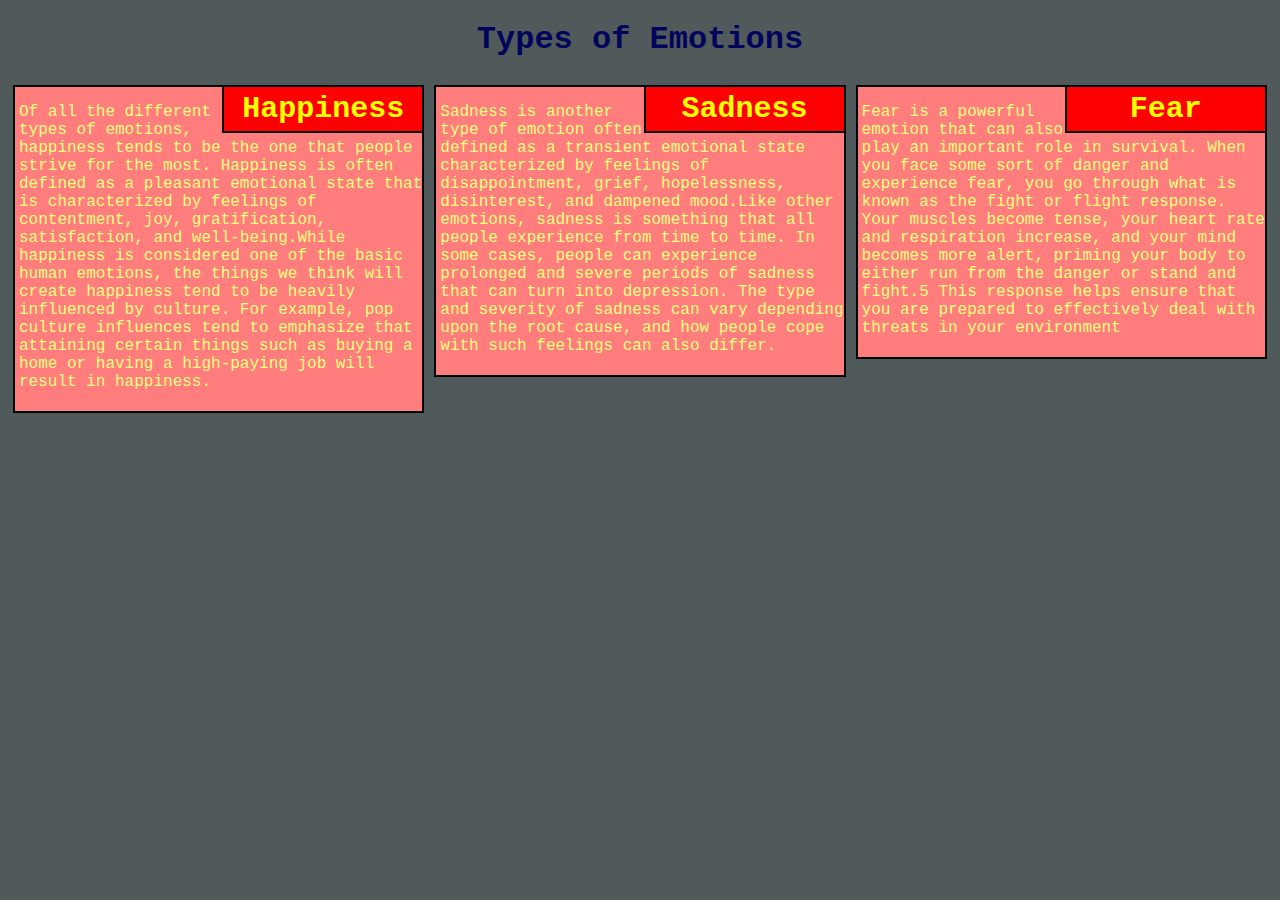
<file: Module-2/index.html>
<!DOCTYPE html>
<html>
<head>
	<meta charset="utf-8">
    <meta name="viewport" content="width=device-width, initial-scale=1">
    <title>Module 2 Assignment</title>
    <link rel="stylesheet" href="css/style.css">
</head>
<body>
	<h1>Types of Emotions</h1>
	<div >
		<div class="col-lg-4 col-md-6 col-sm-12">
			<section>
				<h2>Happiness</h2>
				<p>
					Of all the different types of emotions, happiness tends to be the one that people strive for the most. Happiness is often defined as a pleasant emotional state that is characterized by feelings of contentment, joy, gratification, satisfaction, and well-being.While happiness is considered one of the basic human emotions, the things we think will create happiness tend to be heavily influenced by culture. For example, pop culture influences tend to emphasize that attaining certain things such as buying a home or having a high-paying job will result in happiness.
				</p>
			</section>
		</div>
		<div class="col-lg-4 col-md-6 col-sm-12">
			<section>
				<h2>Sadness</h2>
				<p class="Sad">
					Sadness is another type of emotion often defined as a transient emotional state characterized by feelings of disappointment, grief, hopelessness, disinterest, and dampened mood.Like other emotions, sadness is something that all people experience from time to time. In some cases, people can experience prolonged and severe periods of sadness that can turn into depression. The type and severity of sadness can vary depending upon the root cause, and how people cope with such feelings can also differ.
				</p>
			</section>
		</div>
		<div class="col-lg-4 col-md-12 col-sm-12">
			<section class='Fear'>
				<h2>Fear</h2>
				<p>
					Fear is a powerful emotion that can also play an important role in survival. When you face some sort of danger and experience fear, you go through what is known as the fight or flight response. Your muscles become tense, your heart rate and respiration increase, and your mind becomes more alert, priming your body to either run from the danger or stand and fight.5 This response helps ensure that you are prepared to effectively deal with threats in your environment
				</p>
			</section>
		</div>
	</div>
</body>
</html>
</file>
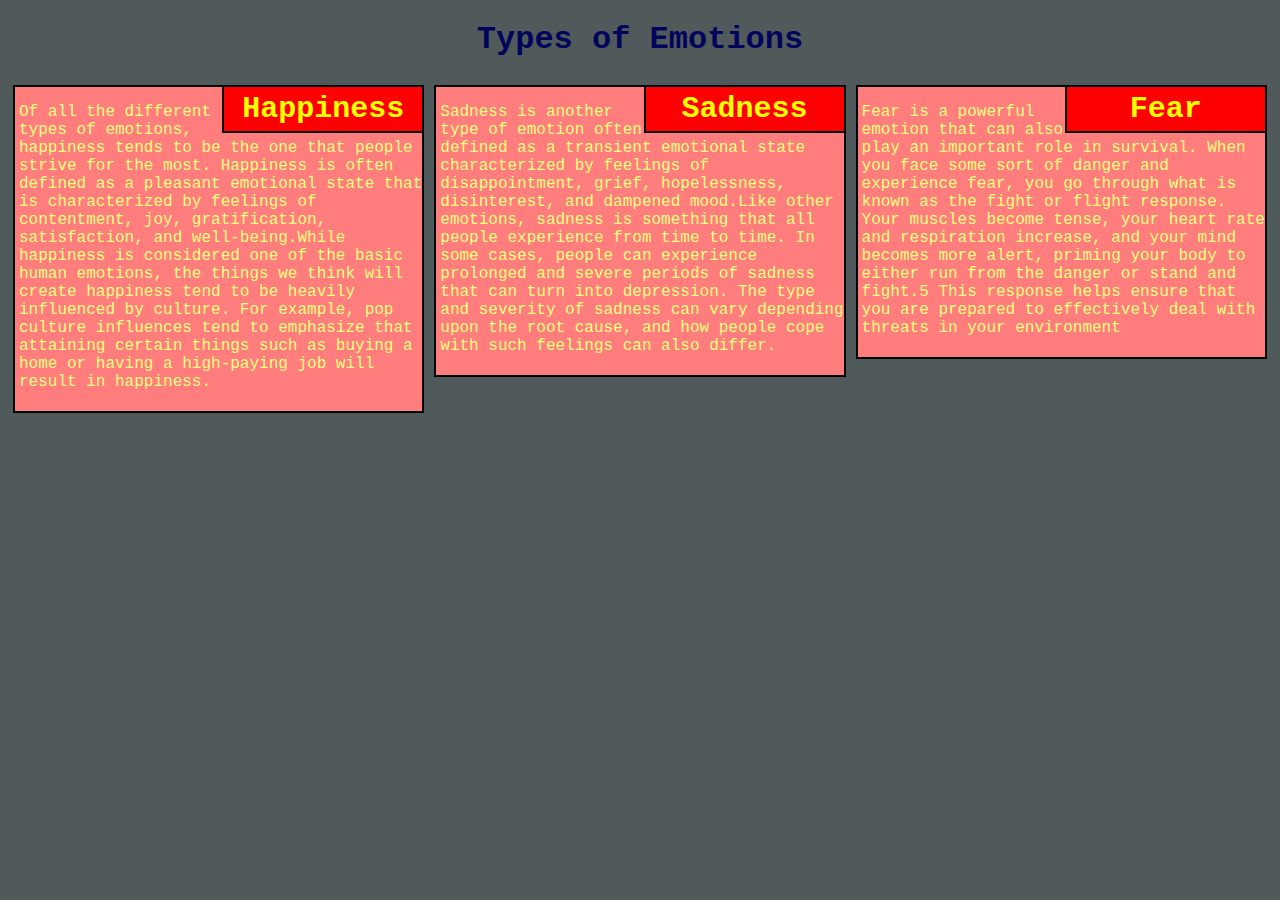
<file: Module-2/Module 2 Solution.html>
<!DOCTYPE html>
<html>
<head>
	<meta charset="utf-8">
    <meta name="viewport" content="width=device-width, initial-scale=1">
    <title>Module 2 Assignment</title>
    <link rel="stylesheet" href="css/style.css">
</head>
<body>
	<h1>Types of Emotions</h1>
	<div >
		<div class="col-lg-4 col-md-6 col-sm-12">
			<section>
				<h2>Happiness</h2>
				<p>
					Of all the different types of emotions, happiness tends to be the one that people strive for the most. Happiness is often defined as a pleasant emotional state that is characterized by feelings of contentment, joy, gratification, satisfaction, and well-being.While happiness is considered one of the basic human emotions, the things we think will create happiness tend to be heavily influenced by culture. For example, pop culture influences tend to emphasize that attaining certain things such as buying a home or having a high-paying job will result in happiness.
				</p>
			</section>
		</div>
		<div class="col-lg-4 col-md-6 col-sm-12">
			<section>
				<h2>Sadness</h2>
				<p class="Sad">
					Sadness is another type of emotion often defined as a transient emotional state characterized by feelings of disappointment, grief, hopelessness, disinterest, and dampened mood.Like other emotions, sadness is something that all people experience from time to time. In some cases, people can experience prolonged and severe periods of sadness that can turn into depression. The type and severity of sadness can vary depending upon the root cause, and how people cope with such feelings can also differ.
				</p>
			</section>
		</div>
		<div class="col-lg-4 col-md-12 col-sm-12">
			<section class='Fear'>
				<h2>Fear</h2>
				<p>
					Fear is a powerful emotion that can also play an important role in survival. When you face some sort of danger and experience fear, you go through what is known as the fight or flight response. Your muscles become tense, your heart rate and respiration increase, and your mind becomes more alert, priming your body to either run from the danger or stand and fight.5 This response helps ensure that you are prepared to effectively deal with threats in your environment
				</p>
			</section>
		</div>
	</div>
</body>
</html>
</file>
<file: Module-2/css/style.css>
* {
	box-sizing: border-box;
	font-family: Courier;
}
body{
	background-color: #515A5A;
}
h1 {
    text-align: center;
	color: #00045D;
}
section{
	border: 2px solid black;
	background-color: #FF7D7D;
	margin: 5px;
    color: #FFFF7D;
    padding-left: 4px;
    padding-bottom: 4px;
}
h2{
	float: right;
    border-bottom: 2px solid black;
    border-left: 2px solid black;
    background-color: #FF0000;
	margin: 0;
	width: 200px;
	text-align: center;
	font-size: 30px;
	font-weight: bold;
    color: #FFFF00;
    margin: 0;
    padding: 5px;
}
    @media (min-width: 992px){
    .col-lg-1, .col-lg-2, .col-lg-3, .col-lg-4, .col-lg-5, .col-lg-6, .col-lg-7, .col-lg-8, .col-lg-9, .col-lg-10, .col-lg-11, .col-lg-12 {
        float: left;
    }
    .col-lg-1 {
        width: 8.33%;
    }
    .col-lg-2 {
        width: 16.66%;
    }
    .col-lg-3 {
        width: 25%;
    }
    .col-lg-4 {
        width: 33.33%;
    }
    .col-lg-5 {
        width: 41.66%;
    }
    .col-lg-6 {
        width: 50%;
    }
    .col-lg-7 {
        width: 58.33%;
    }
    .col-lg-8 {
        width: 66.66%;
    }
    .col-lg-9 {
        width: 74.99%;
    }
    .col-lg-10 {
        width: 83.33%;
    }
    .col-lg-11 {
        width: 91.66%;
    }
    .col-lg-12 {
        width: 100%;
    }
}


/* Tablet view options */

@media (min-width: 768px) and (max-width: 991px) {
    .col-md-1, .col-md-2, .col-md-3, .col-md-4, .col-md-5, .col-md-6, .col-md-7, .col-md-8, .col-md-9, .col-md-10, .col-md-11, .col-md-12 {
        float: left;
    }
    .col-md-1 {
        width: 8.33%;
    }
    .col-md-2 {
        width: 16.66%;
    }
    .col-md-3 {
        width: 25%;
    }
    .col-md-4 {
        width: 33.33%;
    }
    .col-md-5 {
        width: 41.66%;
    }
    .col-md-6 {
        width: 50%;
    }
    .col-md-7 {
        width: 58.33%;
    }
    .col-md-8 {
        width: 66.66%;
    }
    .col-md-9 {
        width: 74.99%;
    }
    .col-md-10 {
        width: 83.33%;
    }
    .col-md-11 {
        width: 91.66%;
    }
    .col-md-12 {
        width: 100%;
    }
}


/* Mobile view options */

@media (max-width: 767px) {
    .col-sm-1, .col-sm-2, .col-sm-3, .col-sm-4, .col-sm-5, .col-sm-6, .col-sm-7, .col-sm-8, .col-sm-9, .col-sm-10, .col-sm-11, .col-sm-12 {
        float: left;
    }
    .col-sm-1 {
        width: 8.33%;
    }
    .col-sm-2 {
        width: 16.66%;
    }
    .col-sm-3 {
        width: 25%;
    }
    .col-sm-4 {
        width: 33.33%;
    }
    .col-sm-5 {
        width: 41.66%;
    }
    .col-sm-6 {
        width: 50%;
    }
    .col-sm-7 {
        width: 58.33%;
    }
    .col-sm-8 {
        width: 66.66%;
    }
    .col-sm-9 {
        width: 74.99%;
    }
    .col-sm-10 {
        width: 83.33%;
    }
    .col-sm-11 {
        width: 91.66%;
    }
    .col-sm-12 {
        width: 100%;
    }
}
</file>
